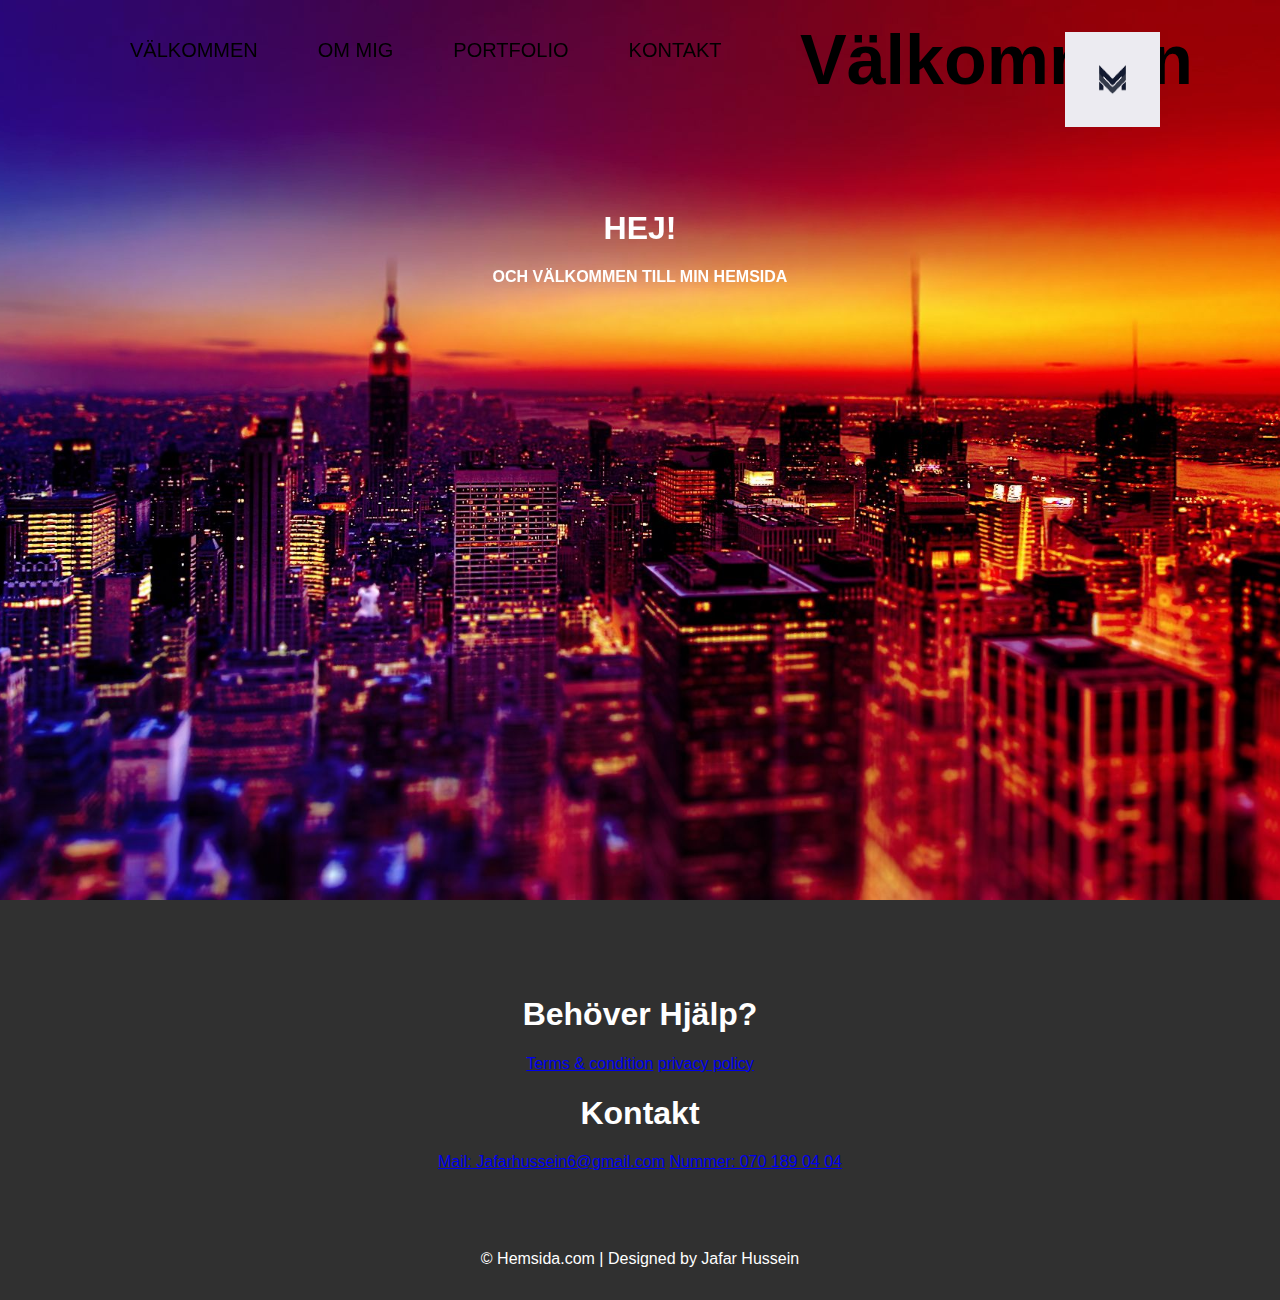
<file: Index.html>
<!DOCTYPE html>
<html>
<head>
     <meta charset="utf-8">
     <meta http-equiv="X-UA-Compatible" content="IE=edge">
     <title>Första Inlämning Läxa</title>
     <meta name="viewport" content="width=device-width, initial-scale=1">
     <link rel="stylesheet" type="text/css" media="screen" href="normalize.css">
     <link rel="stylesheet" type="text/css" media="screen" href="Master.css">
     </head>
<body>
          <div class="Content.nav">
               <nav>
                    <div class="logo"><img src="./logo/nedladdning.png" alt="logo" width="95" height="95"></div>
                    <ul>
                         <li><a href="Index.html">Välkommen</a></li>
                         <li><a href="Ommig.html">Om mig</a>
                         <li><a href="Portfolio.html">Portfolio</a></li>
                         <li><a href="Kontakt.html">Kontakt</a></li>
                         <div class="contact-title"></div>
                    </ul>
                    <div class="contact-title">
                         <h1>Hej!</h1>
                         <h2>och välkommen till min Hemsida</h2>
                     </div>
               </nav>
               <section class="BackgroundIMG"><h1>Välkommen</h1></section>
               <section class="Text Content">

                    <div class="page-wrapper">

                    </div>
                    
                    <div class="footer">
                       <div class="footer-content">
                         <div class="footer-section about">                              
                         <div class="footer-section links">
                         </div>

                         <div class="footer_third">
                              <h1>Behöver Hjälp?</h1> 
                              <a href="#">Terms &amp; condition</a>
                              <a href="#">privacy policy</a> 
            
                            
                         <div class="footer_third">
                              <h1>Kontakt</h1> 
                              <a href="#">Mail: Jafarhussein6@gmail.com</a>
                              <a href="#">Nummer: 070 189 04 04</a> 

                         <div class="footer-bottom">
                              &copy; Hemsida.com | Designed by Jafar Hussein


                                   
                    </div>
                   

                   
               </section>
          </div>
</body>
</html>
</file>
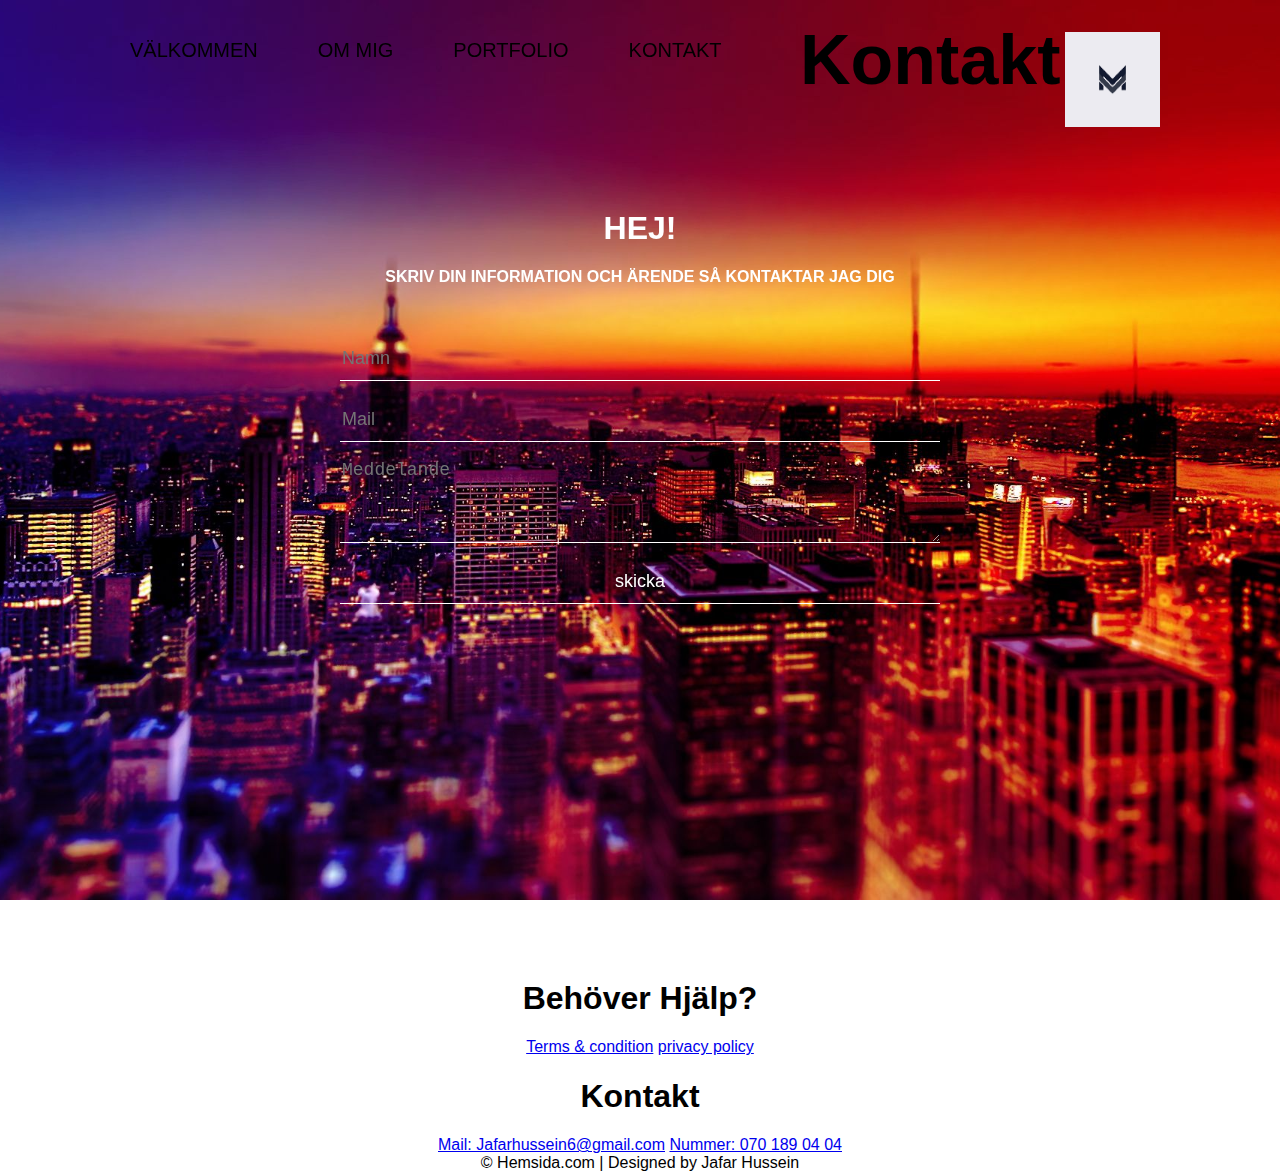
<file: Kontakt.html>
<html>
    <head>
         <meta charset="utf-8">
         <meta http-equiv="X-UA-Compatible" content="IE=edge">
         <title>Första Inlämning Läxa</title>
         <meta name="viewport" content="width=device-width, initial-scale=1">
         <link rel="stylesheet" type="text/css" media="screen" href="Master.css">
         </head>
    <body>
              <div class="Content.nav">
                   <nav>
                        <div class="logo"><img src="./logo/nedladdning.png" alt="logo" width="95" height="95"></div>
                        <ul>
                             <li><a href="Index.html">Välkommen</a></li>
                             <li><a href="Ommig.html">Om mig</a>
                             <li><a href="Portfolio.html">Portfolio</a></li>
                             <li><a href="Kontakt.html">Kontakt</a></li>
                             <div class="contact-title"></div>
                        </ul>
                        <div class="contact-title">
                            <h1>Hej!</h1>
                            <h2>Skriv din information och ärende så kontaktar jag dig</h2>
                        </div>

                        <div class="contact-form">
                            <form id="contact-form" method="post" action="">
                                <input name="name" type="text" class="form-control" placeholder="Namn" required>
                                <br>
                                <input name="name" type="text" class="form-control" placeholder="Mail" required>
                                <br>

                                <textarea name="message" class="form-control" placeholder="Meddelande" rows="4" required></textarea><br>

                                <input type="submit" class="form-control submit" value="skicka">

                            </form>

                        </div>
                   </nav>
                   <section class="BackgroundIMG"><h1>Kontakt</h1></section>
                   <section class="Text Content">
                        </div>

                        <div class="footer_third">
                         <h1>Behöver Hjälp?</h1> 
                         <a href="#">Terms &amp; condition</a>
                         <a href="#">privacy policy</a> 

                         
                         <div class="footer_third">
                              <h1>Kontakt</h1> 
                              <a href="#">Mail: Jafarhussein6@gmail.com</a>
                              <a href="#">Nummer: 070 189 04 04</a> 

                                <div class="footer-bottom">
                                  &copy; Hemsida.com | Designed by Jafar Hussein
    
    
                                       
                        </div>
                       
    
                       
                   </section>
              </div>
    </body>
    </html>
</file>
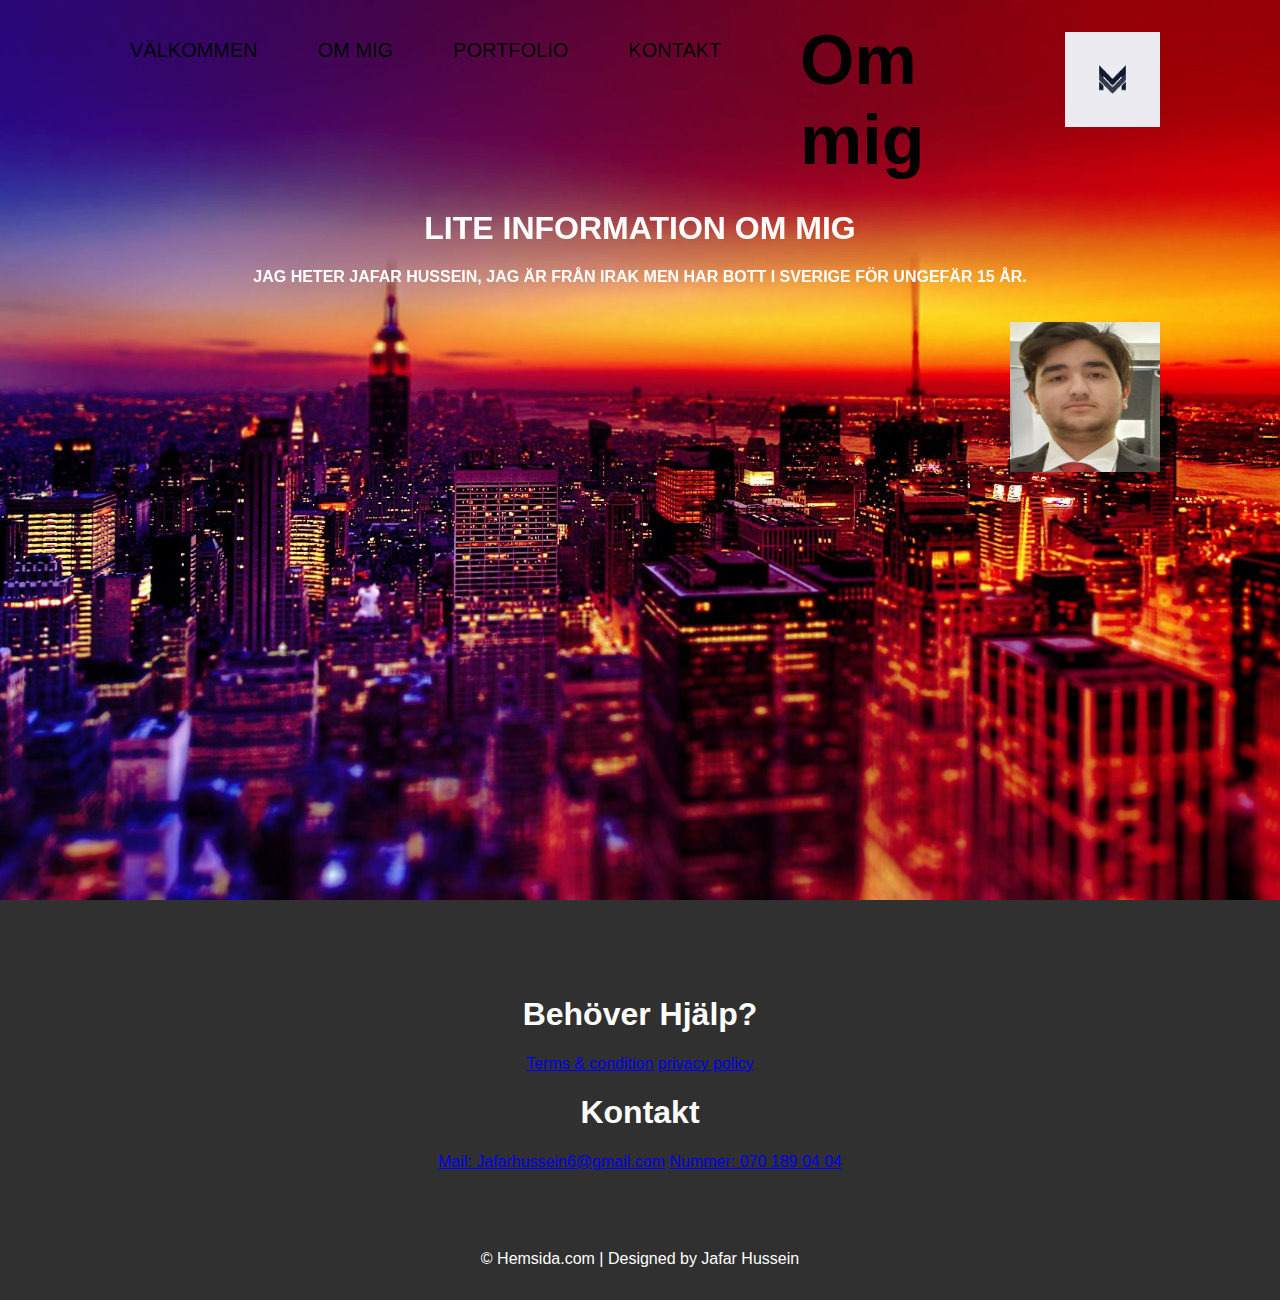
<file: Ommig.html>
<!DOCTYPE html>
<html>
<head>
     <meta charset="utf-8">
     <meta http-equiv="X-UA-Compatible" content="IE=edge">
     <title>Första Inlämning Läxa</title>
     <meta name="viewport" content="width=device-width, initial-scale=1">
     <link rel="stylesheet" type="text/css" media="screen" href="Master.css">
     </head>
<body>
          <div class="Content.nav">
               <nav>
                    <div class="logo"><img src="./logo/nedladdning.png" alt="logo" width="95" height="95"></div>
                    <ul>
                         <li><a href="Index.html">Välkommen</a></li>
                         <li><a href="Ommig.html">Om mig</a>
                         <li><a href="Portfolio.html">Portfolio</a></li>
                         <li><a href="Kontakt.html">Kontakt</a></li>
                         <div class="contact-title"></div>
                    </ul>

                    <div class="contact-title">
                        <h1>Lite information om mig</h1>
                        <h2>Jag heter Jafar Hussein, jag är från irak men har bott i Sverige för ungefär 15 år.</h2>
                        <div class="logo"><img src="./logo/jag.jpg" alt="logo" width="150" height="150"></div>
                    </div>
               </nav>
               <section class="BackgroundIMG"><h1>Om mig</h1></section>
               <section class="Text Content">

                    <div class="page-wrapper">

                    </div>
                    
                    <div class="footer">
                       <div class="footer-content">
                         <div class="footer-section about">                              
                         <div class="footer-section links">
                         </div>

                         <div class="footer_third">
                              <h1>Behöver Hjälp?</h1> 
                              <a href="#">Terms &amp; condition</a>
                              <a href="#">privacy policy</a> 
            
                            
                         <div class="footer_third">
                              <h1>Kontakt</h1> 
                              <a href="#">Mail: Jafarhussein6@gmail.com</a>
                              <a href="#">Nummer: 070 189 04 04</a> 

                         <div class="footer-bottom">
                              &copy; Hemsida.com | Designed by Jafar Hussein


                                   
                    </div>
                   

                   
               </section>
          </div>
</body>
</html>
</file>
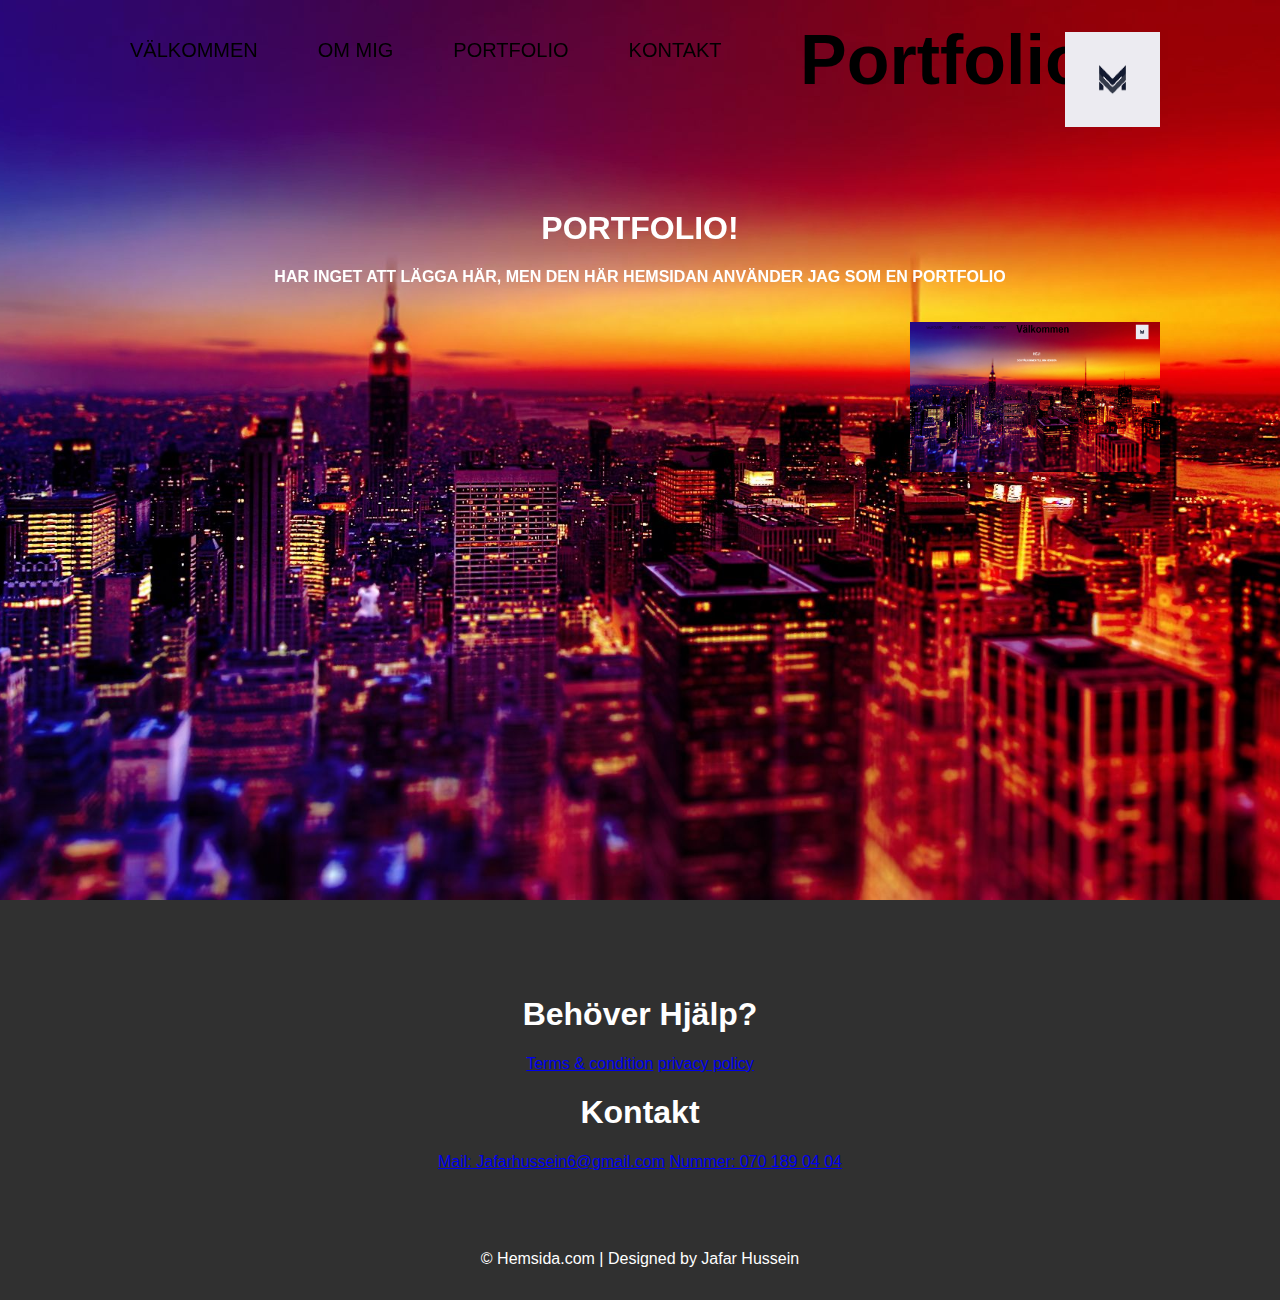
<file: Portfolio.html>
<!DOCTYPE html>
<html>
<head>
     <meta charset="utf-8">
     <meta http-equiv="X-UA-Compatible" content="IE=edge">
     <title>Första Inlämning Läxa</title>
     <meta name="viewport" content="width=device-width, initial-scale=1">
     <link rel="stylesheet" type="text/css" media="screen" href="Master.css">
     </head>
<body>
          <div class="Content.nav">
               <nav>
                    <div class="logo"><img src="./logo/nedladdning.png" alt="logo" width="95" height="95"></div>
                    <ul>
                         <li><a href="Index.html">Välkommen</a></li>
                         <li><a href="Ommig.html">Om mig</a>
                         <li><a href="Portfolio.html">Portfolio</a></li>
                         <li><a href="Kontakt.html">Kontakt</a></li>
                         <div class="contact-title"></div>
                    </ul>
                    <div class="contact-title">
                         <h1>Portfolio!</h1>
                         <h2>Har inget att lägga här, men den här hemsidan använder jag som en portfolio</h2>
                         <div class="logo"><img src="./logo/portfolio.png" alt="logo" width="250" height="150"></div>
                     </div>
               </nav>
               <section class="BackgroundIMG"><h1>Portfolio</h1></section>
               <section class="Text Content">

                    <div class="page-wrapper">

                    </div>
                    
                    <div class="footer">
                       <div class="footer-content">
                         <div class="footer-section about">                              
                         <div class="footer-section links">
                         </div>

                         <div class="footer_third">
                              <h1>Behöver Hjälp?</h1> 
                              <a href="#">Terms &amp; condition</a>
                              <a href="#">privacy policy</a> 
            
                            
                         <div class="footer_third">
                              <h1>Kontakt</h1> 
                              <a href="#">Mail: Jafarhussein6@gmail.com</a>
                              <a href="#">Nummer: 070 189 04 04</a> 

                         <div class="footer-bottom">
                              &copy; Hemsida.com | Designed by Jafar Hussein


                                   
                    </div>
                   

                   
               </section>
          </div>
</body>
</html>
</file>
<file: Master.css>
html, body {
    height: 100%;
    margin: 0;
    padding: 0;
    text-align: center;
    background: linear-gradient(rgbaa(0,0,50,0.5),rgba(0,0,50,0.5)), url(bild.jpg);
    background-position: center;
    font-family: sans-serif;
}

nav {
    position: fixed;
    top: 0;
    left: 0;
    width: 100%;
    height: 100px;
    padding: 10px 100px;
    box-sizing: border-box;
    transition: .3s;
    color: #ffffff;
}

nav.black {
    background: rgba(0,0,0,0,8);
    height: 100px;
    padding: 10px 100px;
}

nav .logo {
    padding: 22px 20px;
    height: 50x;
    float: right;
    font-size: 24px;
    transition: .3s;
    
    
}

nav.black .logo {
    color: #ffffff;
    
}

nav ul {
    list-style: none;
    float: center;
    margin: 0;
    padding: 0;
    display: flex;
}

nav ul li {
    list-style: none;
    height: 70px;
}

nav ul li a {
    line-height: 80px;
    color: black;
    padding: 30px 30px;
    text-decoration: none;
    text-transform: uppercase;
    transition: .3s;
    font-size: 20px;
    
    
}

nav.black ul li a {
    color: #ffffff;
}

nav ul li a:focus {
    outline: none;
}
/*här under har jag lagt min backgrund till hemsidan*/
section.BackgroundIMG {
    width: 100%;
    height: 100vh;                                                            
    background: url(./logo/bild.jpg);
    background-size: cover;
    background-position: center;
}
/*under har jag lagt till titeln välkommen, ändrade på storleken.*/
section.BackgroundIMG h1 {
    float: center;
    margin: 0px;
    padding: 20px 800px;
    font-size: 70px;
}

.content {
    margin-top: 80px;
}

.content p {
    width: 900px;
    margin: 30px auto;
    text-align: justify;
    font-size: 20px;
    line-height: 30px;
}

.page-wrapper {
    min-height: 100%;
}

.footer {
    background: #303030;
    color: white;
    height: 400px;
    position: relative;
    
}

.footer .footer-content {
    
    height: 100px;
    display: flex;
   
}
.footer .footer-content .footer-section {
    flex: 1;
    padding: 25px;
    color: white;
}

.footer .footer-bottom {
    background: #303030;
    color: white;
    height: 50px;
    text-align: center;
    width: 100%;
    position: absolute;
    bottom: 0px;
    left: 0px;
    padding-top: 60px;
}


.contact-title {
    margin-top: 100px;
    color: #ffffff;
    text-transform: uppercase;
    transition: all 1s ease-in-out;
}

.contact-title h2 {
    font-size: 16px;
}

form {
    margin-top: 50px;
    transition: all 2s ease-in-out;
}

.form-control {
    width: 600px;
    background: transparent;
    border: none;
    outline: none;
    border-bottom: 1px solid white;
    color: #ffffff;
    font-size: 18px;
    margin-bottom: 16px;
}

input {
    height: 45px;
}
form.submit {
    background: #ff5722;
    border-color: transparent;
    color: #fff;
    font-size: 20px;
    font-weight: bold;
    letter-spacing: 2px;
    height: 50px;
    margin-top: 20px;
}

form.submit:hover {
    background-color: #ff5722;
    cursor: pointer;
}
</file>
